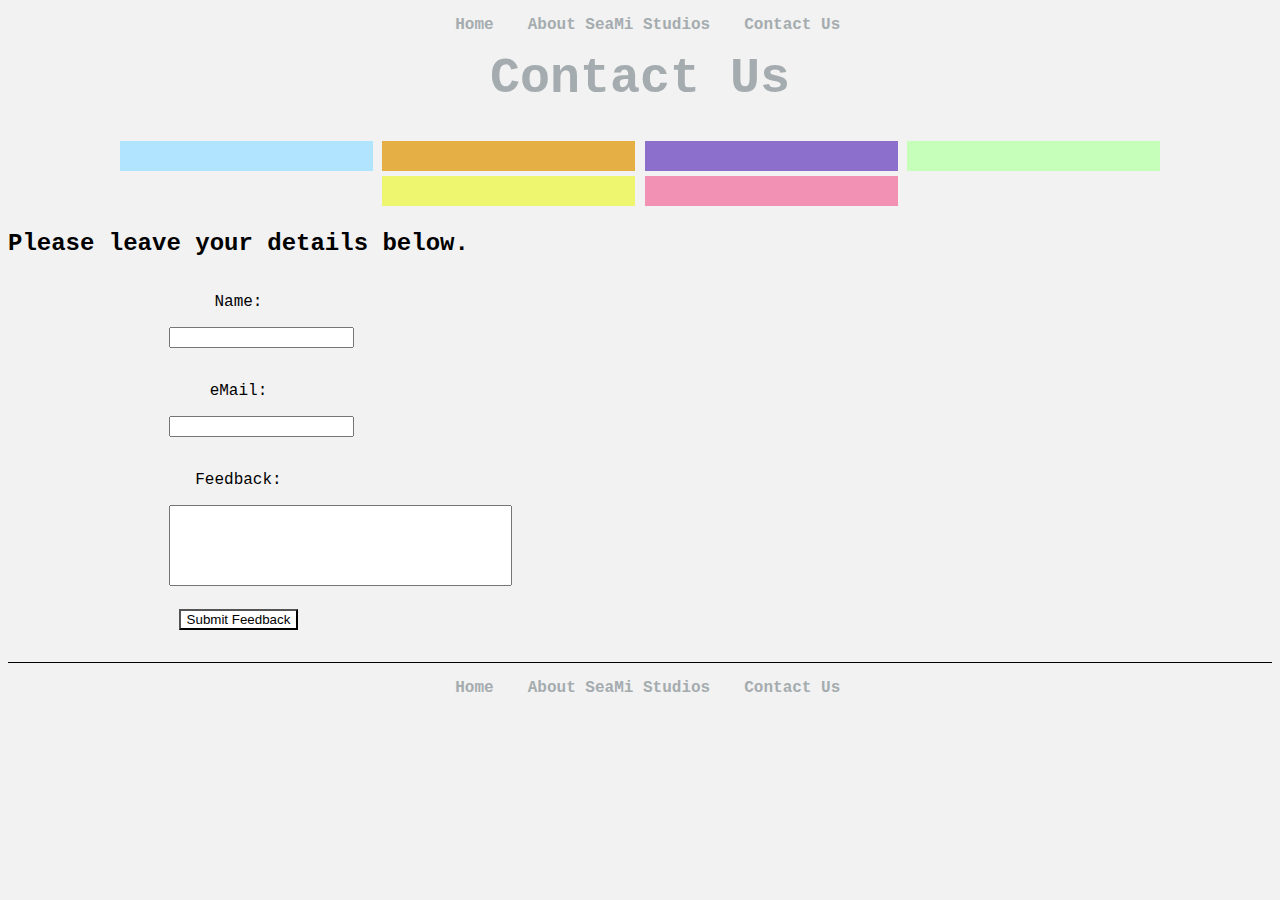
<file: contact.html>
<!DOCTYPE html>
<html>
    <head>
        <title>Roll of the Dice - Home</title>
        <link rel="stylesheet" type="text/css" href="style.css"/>


        <script>
        </script>

    </head>
    <body>
        <nav class="navigation">
            <ul>
                <li>
                    <a class="indexLink" href="index.html">
                        Home
                    </a>
                </li>
                <li>
                    <a class="aboutLink" href="about.html">
                        About SeaMi Studios
                    </a>
                    
                </li>
                <li>
                    <a class="contactLink" href="contact.html">
                        Contact Us
                    </a>
                </li>
            </ul>
        </nav>
        <header id="mainHeader">
            <h1> Contact Us</h1>
        </header>
        <section id="boxes">
            <article class="one"></article>
            <article class="two"></article>
            <article class="three"></article>
            <article class="four"></article>
            <article class="five"></article>
            <article class="six"></article>
        </section>
            <section id="contact">
                <article class="form">
                    <h2>Please leave your details below.</h2>
                    <article class="contactDetails">
                        <form>
                            <p>Name:</p><input class="name" label="name" type="text"/>
                            <br><br>
                            <p>eMail:</p><input class="email" label="email" type="email"/>
                            <br>
                            <br>
                            <p>Feedback:</p>
                            <textarea cols="40" rows="5" class="textArea" name="feedback" type="text"></textarea>
                            <br>
                            <br>
                            <button class="submit" type="button">Submit Feedback</button>
                        </form>
                    </article>
                </article>
                
                <aside class="feedback">

                </aside>
            </section>
            
        
        <footer class="footer">
            <nav class="navigation">
                <ul>
                    <li>
                        <a class="indexLink" href="index.html">
                            Home
                        </a>
                    </li>
                    <li>
                        <a class="aboutLink" href="about.html">
                            About SeaMi Studios
                        </a>
                        
                    </li>
                    <li>
                        <a class="contactLink" href="contact.html">
                            Contact Us
                        </a>
                    </li>
                </ul>
            </nav>
        </footer>
        

    </body>
</html>
</file>
<file: style.css>
* {
    box-sizing: border-box;
}

body {
    /* background-color: #dadada; */
    background-color: #f2f2f2;
    font-family:'Courier New', Courier, monospace;
    width: auto;
    height: 100%;
    text-align: center;
    vertical-align: middle;
}



#mainHeader {
    width: 80%;
    height: auto;
    margin-left: auto;
    margin-right: auto;
    text-align: center;
}
h1 {
    color: #A5ACAF;
    
    text-align: center;
    font-size: 50px;
    margin-top: 0px;
}
#boxes {
    width: 100%;
    height: auto;
    margin: auto;
    display: inline-block;
}

.one {
    width: 20%;
    height: 30px;
    background-color: #b1e5ff;
    display: inline-block;
}

.two {
    width: 20%;
    height: 30px;
    background-color: #e5af45;
    display: inline-block;
}
.three {
    width: 20%;
    height: 30px;
    background-color: #8c6ecc;
    display: inline-block;
}
.four {
    width: 20%;
    height: 30px;
    background-color: #c5ffba;
    display: inline-block;
}
.five {
    width: 20%;
    height: 30px;
    background-color: #eef670;
    display: inline-block;
}
.six {
    width: 20%;
    height: 30px;
    background-color: #f291b4;
    display: inline-block;
}
.dice-container {
    width: 100%;
    height: 500px;
    margin: auto;
    display: flex;
    
}
div {
    flex-grow: 1;
} 
.dice {
    width: 40%;
    height: 500px;
}

.prompts {
    width: 75%;
    height: auto;
    position: relative;
    border: 1px dotted black;
}
.showPrompts {
    width: 100%;
    height: auto;
    text-align: left;
    position: absolute;
    top: 50%;
    transform: translate(0, -30%);
    
}
.smallScreenText {
    display: none;
}

/*
.prompts p {
    position: absolute;
    top: 50%;
    left: 50%;
    transform: translate(-50%, -50%);
}
*/

.button-container {
    width: 100%;   
}
.button {
    width: 100%;
    text-align: center;
    margin-top: 10px;
}
.change-dice {
    text-align: center;
    height: 50px;
    width: 100px;
    background-color: grey;
    border-radius: 10%;

}
.change-dice:hover {
    background-color: white;
}

/*
# NAVIGATION
*/
.dropdown {
    display: inline-block;
    position: relative;
  }
.dropdown a, .dropdown a:visited {
    font-weight: bold;
    text-align: center;
    padding-right: 15px;
}

  .dropdown-content {
    display: none;
    position: absolute;
    width: 100%;
    overflow: auto;
    box-shadow: 0px 10px 10px 0px rgba(0,0,0,0.4);
  }
  .dropdown:hover .dropdown-content {
    display: block;
    background-color: #f2f2f2;
  }
  .dropdown-content a {
    display: block;
    color: #000000;
    padding: 5px;
  }
  .dropdown-content a:hover {
    color: #000;
    
  }
  .dropOne:hover {
    background-color: #b1e5ff;
  }
  .dropTwo:hover {
    background-color: #abdfa1;
  }


.navigation {
    width: 100%;
    height: auto;
    text-align: center;
    margin-bottom: 0px;
}

.navigation li {
    display: inline;
    color: #000;
    font-weight: bold;
    margin-right: 2%;
}


.navigation a {
    color: #A5ACAF;
    text-decoration: none;
}

.indexLink:hover {
    color: #f291b4;
    text-decoration: dotted 1px underline black;
}
.aboutLink:hover {
    color: #8c6ecc;
    text-decoration: dotted 1px underline black;
}
.contactLink:hover {
    color: #e5af45;
    text-decoration: dotted 1px underline black;
}
.coreyLink:hover {
    color: #abdfa1;
    text-decoration: dotted 1px underline black;
}
.courtneyLink:hover {
    color: #b1e5ff;
    text-decoration: dotted 1px underline black;
}

/*
#
# About SeaMi page
#
*/

#mainAbout {
    width: 100%;
    background-color: #000;
    height: auto;
    margin: 0;
}
.team {
    width: 100%;
    height: auto;
    color: white;
    text-align: left;
}
#sectionOne, #sectionTwo {
    width: 100%;
    display: inline-flex;
    height: auto;
}
.cityImage {
    display: inline-flex;
    width: 40%;
    height: 20em;
    background-color: white;
}
.city {
    display: inline-flex;
    width: 100%;
    height: 100%;
}
.seamiSea, .seamiMid {
    display: inline-flex;
    width: 55%;
    height: 20em;
}
.seamiSea {
    background-color: #A5ACAF;
    text-align: left;
}
.seamiMid {
    background-color: #f291b4;
    text-align: left;

}
.footer {
    border-top: 1px solid black;
    width: 100%;
    height: 5em;
    margin-top: 2em;
}

/*
#
# Contact Us Page
#
*/

#contact {
    width: 100%;
    display: inline-flex;
    height: auto;
}
.details {
    margin: auto;
    width: 81.5%;
    height: 35em;
}
.contactDetails {
    width: 30%;
    /* background: white; */
    /* border-right: black dotted; */
    display: inline-block;
}
.diceLogo {
    width: 60%;
    display: inline-block;
}
.diceLogo img {
    margin-top: 10px;
}
.textArea {
    resize: none;
}
.submit {
    background: white;
    color: black;

}
.submit:hover {
    background: black;
    color: white;
}
@media only screen and (max-width: 992px) {
    .dice-container {
        width: 500px;
    }
    .dice {
        margin: auto;
        width: 100%;
    }
    .dice img {
        width: 500px;
        height: 500px;
        margin: auto;
    }
    .prompts {
        display:none;
    }
    .showPrompts{
        display:block;
    }
    .smallScreenText {
        font-size: large;
        display: block;
    }
    /*
        About Page
    */
    .cityImage {
        display: inline-flex;
        width: 40%;
        height: 12em;
        background-color: white;
    }
    .city {
        display: inline-flex;
        width: 100%;
        height: 100%;
    }
    .seamiSea, .seamiMid {
        display: inline-flex;
        width: 55%;
        height: auto;
    }
    .seamiSea {
        background-color: #A5ACAF;
        text-align: left;
    }
    .seamiMid {
        background-color: #f291b4;
        text-align: left;
    
    }
    /*
    #
    # Contact Us Page
    #
    */

    #contact {
        width: 100%;
        height: auto;
    }
    .details {
        margin: auto;
        width: 81.5%;
        height: 35em;
    }
    .contactDetails {
        width: 100%;
        display: inline-block;
    }
    .textArea {
        resize: none;
    }
    .submit {
        background: white;
        color: black;

    }
    .submit:hover {
        background: black;
        color: white;
    }
    .diceLogo {
        display: none;
    }
}
@media screen and (max-width: 600px) {
    .dice-container {
        width: 500px;
    }
    .dice {
        margin: auto;
        width: 100%;
    }
    .dice img {
        width: 500px;
        height: 500px;
        margin: auto;
    }
    .prompts {
        display:none;
    }
    .showPrompts{
        display:block;
    }
    .smallScreenText {
        font-size: large;
        display: block;
    }
}
</file>
